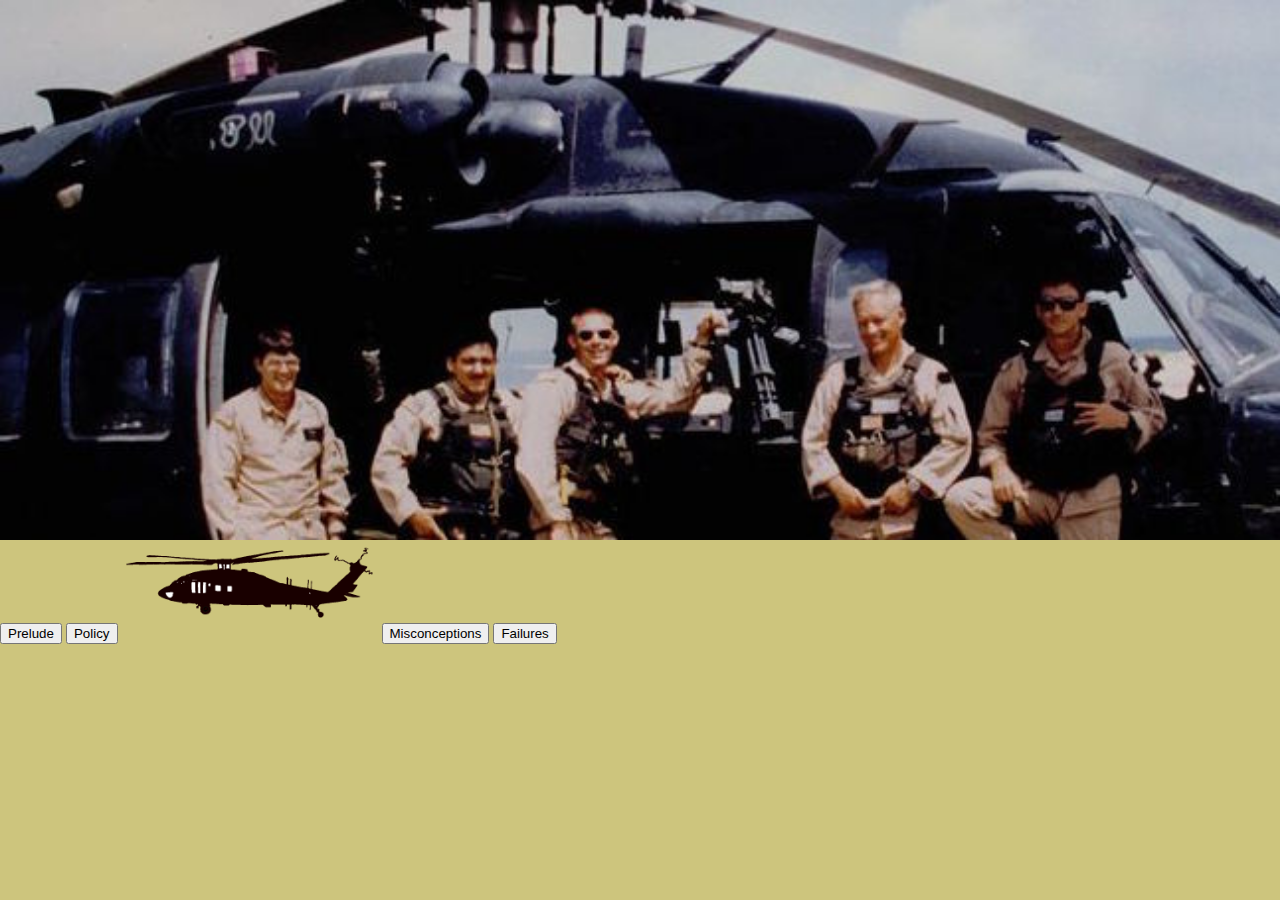
<file: practice/past_example_index.html>
<!DOCTYPE html>
<html>
	<head>
		<meta charset="utf-8" />
		<title>Fallen Somalia</title>
		<script>
			function openCity(evt, cityName) {
    // Declare all variables
    var i, tabcontent, tablinks;

    // Get all elements with class="tabcontent" and hide them
    tabcontent = document.getElementsByClassName("tabcontent");
    for (i = 0; i < tabcontent.length; i++) {
        tabcontent[i].style.display = "none";
    }

    // Get all elements with class="tablinks" and remove the class "active"
    tablinks = document.getElementsByClassName("tablinks");
    for (i = 0; i < tablinks.length; i++) {
        tablinks[i].className = tablinks[i].className.replace(" active", "");
    }

    // Show the current tab, and add an "active" class to the button that opened the tab
    document.getElementById(cityName).style.display = "block";
    evt.currentTarget.className += " active";
}
		</script>
		<style type="text/css">
			body, html {
				height: 100%;
				margin: 0;
				background-color: #CDC57D;
			}

			.header_img {
				height: 60%;
    			background:url(black_hawk.jpg);
    			background-repeat: no-repeat;
    			background-position: center;
    			background-size: cover;
			}

			div.tab {
				background-color: #838066;
				position: absolute;
				width: 300px;
				height: 200px;
				z-index: 15;
				top: 50%;
				left: 50%;
				margin: -100px 0 0 -150px;
			}

			div.tab button {
				font-family: "Lucida Console", Monospace;
				font-weight: bold;
				font-size: 100%;
				font-color: black;
    			display: block;
				background-color: inherit;
				padding: 50px 100px;
    			outline: none;
    			cursor: pointer;
    			transition: 0.3s;
    			border: none;
			}

			div.tab button:hover {
				background-color: #ddd;
			}

			div.tab button.active {
				background-color: #ccc;
			}

			.tabcontent {
				font-family: "Lucida Console", Monospace;
    			display: none;
    			padding: 0px 12px;
    			/*border: 1px solid #ccc;*/
    			width: 70%;
    			border: none;
    			height: 300px;
			}

/*
			#header {
				overflow: hidden;
				background-color: #838066;
				.header-inner {
					margin: 0;
					height: 4em;
					.navbar {
						.logo {
							margin: 1em 0;
							position: absolute;
							text-align: center;
						}
						.menu {
							text-align: center;
							margin-top: 2em;
							ul {
								list-style-type: none;
								li {
									display: inline;
									padding: 0 .35em;
								}
							}
						}
					}
				}
			}
*/
		</style> 
	</head>
	<body>
		<div class="header_img"></div>
		<div id="tab">
			<button class="tablinks" onclick="openCity(event, 'Prelude')">Prelude</button>
			<button class="tablinks" onclick="openCity(event, 'Policy')">Policy</button>

			<img src="black_hawk_icon.png" width="20%" height="20%" alt="bh" />

			<button class="tablinks" onclick="openCity(event, 'Misconceptions')">Misconceptions</button>
			<button class="tablinks" onclick="openCity(event, 'Failures')">Failures</button>
		</div>
		<div id="Prelude" class="tabcontent">
			<h2>Prelude</h2>
			<p>This is the prelude tab.</p>
		</div>

		<div id="Policy" class="tabcontent">
			<h2>Policy</h2>
			<p>This is the policy tab.</p>
		</div>

		<div id="Misconceptions" class="tabcontent">
			<h2>Misconceptions</h2>
			<p>This is the misconceptions tab.</p>
		</div>
		<div id="Failures" class="tabcontent">
			<h2>Failures</h2>
			<p>This is the failures tab.</p>
		</div>
		<!--
		<div id="header">
			<div class="header-inner">
				<div class="navbar">
					<div class="logo">
						<img src="black_hawk_icon.png" />
					</div>
					<div class="menu">
						<ul class="menu">
							<li class="tab1"><a title="" href="/prelude">Prelude</a></li>
							<li class="tab2"><a title="" href="/policy">Policy</a></li>
							<li class="tab3"><a title="" href="/misconceptions">Misconceptions</a></li>
							<li class="tab4"><a title="" href="/failures">Failures</a></li>
						</ul>
					</div>
				</div>
			</div>
		</div>
		-->
	</body>
</html>
</file>
